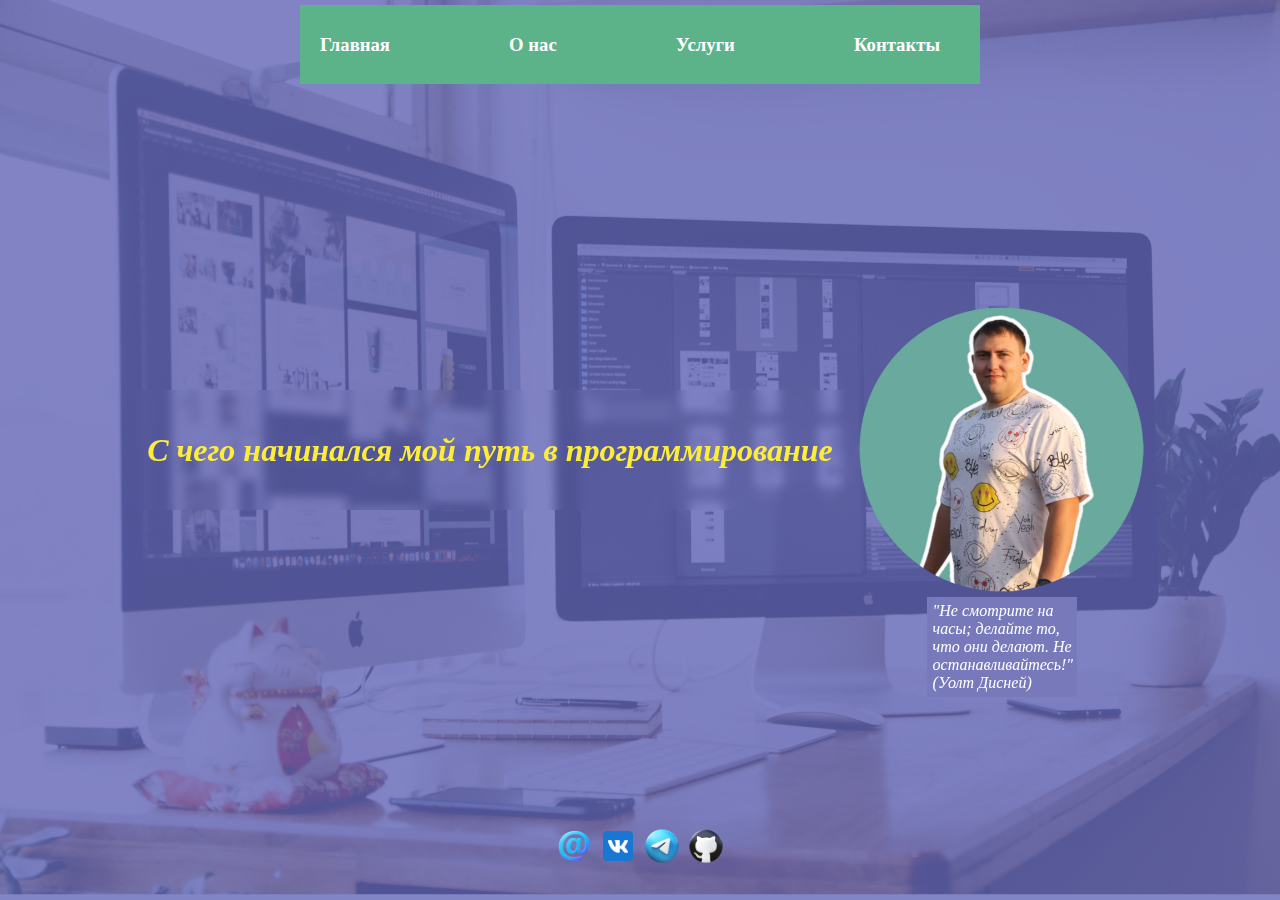
<file: index.html>
<!DOCTYPE html>
<html lang="en">
<head>
    <meta charset="UTF-8">
    <meta name="viewport" content="width=device-width, initial-scale=1.0">
    <title>Мой путь в программировании</title>
    <link rel="stylesheet" href="./css/style.css">


</head>
<body>
    <div class="navbar">
        <h3><a href="#home">Главная</a></h3>
        <h3><a href="#about">О нас</a></h3>
        <h3><a href="#services">Услуги</a></h3>
        <h3><a href="#contact">Контакты</a></h3>
    </div>
    <div class="content">
        <h1>С чего начинался мой путь в программирование</h1>
        
        
    </div>
    <div class="image-container">
        <img src="./css/foto.png" alt="Моя фотография">
        <div class='caption'>"Не смотрите на часы; делайте то, что они делают. Не останавливайтесь!"(Уолт Дисней)</div>
     </div>
    <footer>
       <a href="https://igorklimov98@mail.ru">
        <img src="./css/mail.png" alt="Mail" style="width: 40px; height: 40px;">
       </a> 
       <a href="https://vk.com/igorklimov_35rus">
        <img src="./css/vk.png" alt="ВКонтакте" style="width: 40px; height: 40px;">
</a>
       <a href="https://t.me/Igor35_rus">
        <img src="./css/telegram.png" alt="Telegramm" style="width: 40px; height: 40px;">
       </a> 
       <a href="https://github.com/Igor35rus">
        <img src="./css/githab.png" alt="githab" style="width: 40px; height: 40px;">
       </a>
    </footer>

</body>
</html>
</file>
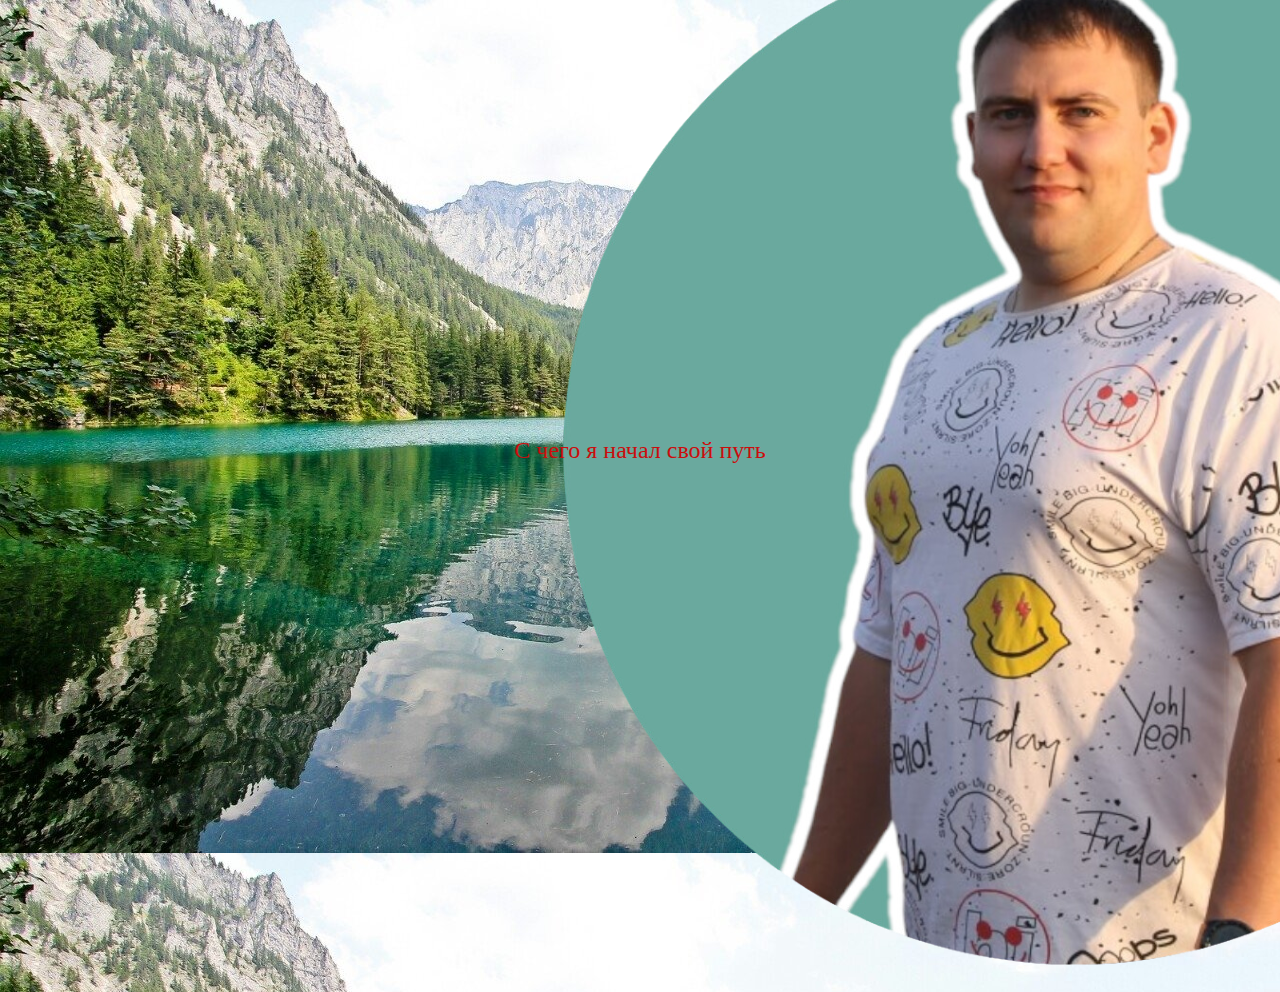
<file: stranich.html>
<!DOCTYPE html>
<html lang="en">
<head>
    <meta charset="UTF-8">
    <meta name="viewport" content="width=device-width, initial-scale=1.0">
    <title>Страница поверх фона</title>
    <link rel="stylesheet" href="./cart.css/styel.css">

</head>
<body>
    <div class="jpg">
<img src="./cart.css/df8dfc0c-5fcf-4fd8-acf2-1e1a0f8e75e4.png" alt="На фоне озера">
</div>

<div class='text-overlay'>С чего я начал свой путь 

</div>

</body>
</html>
</file>
<file: css/style.css>
body {
    margin: 0;
    height: 100vh;
    background-image: url(./фон.png);
    background-size: cover; 
    display: flex;
    justify-content: center; 
    align-items: center; 
    color: rgb(253, 237, 57);
}
.navbar {
  position: fixed;
  top: 5px; 
  width: 50%;
  display: flex;
  justify-content: space-between;
  background-color: #5cb389; 
  color: white;
  padding: 10px 20px;
}
.navbar a {
  color: white;
  text-decoration: none;
  margin-right: 20px;
}

.content {
    text-align: center;
    backdrop-filter: blur(5px);
    padding: 20px;
}
.image-container {
    position: relative;
}

img {
    width: 300px;
    height: auto;
}

.caption {
   position:absolute;
   bottom :-95px ; 
   left :50%; 
   transform :translateX(-50%); 
   color:rgb(255, 255, 255) ;
   
   padding :5px ;  
   font-family: "Merriweather", serif;
   font-weight: 400;
   font-style: italic;
   backdrop-filter: blur(100px);
}

h1 {
        font-family: "Merriweather", serif;
        font-weight: 700;
        font-style: italic;
      }
      


a {
   color:white ;
   text-decoration:none ;
   font-weight:bold ;
}

a:hover { 
  text-decoration : underline ;
} 

footer{
 position:absolute ;
 bottom :30px ;
 left :50% ;
 transform :translateX(-50%) ;
 font-family: "Edu AU VIC WA NT Pre", cursive;
  font-optical-sizing: auto;
  font-weight: weight;
  font-style: normal;
  color:rgb(8, 12, 137) ;
}
</file>
<file: cart.css/styel.css>
body{
    margin: 0;
    height: 100vh;
    background-image: url(./1696581224_gas-kvas-com-p-kartinki-ozero-6.jpg);
    background-size: relative;
    display: flex;
    justify-content: center; 
    align-items: center; 
}
.jpg {
    position: absolute; /* Позволяет разместить изображение поверх фона */
    width: 200px; /* Установите нужную ширину изображения */
}
.text-overlay {
    position:absolute;
    color:rgb(202, 13, 13); /* Цвет текста (можно изменить)*/
    font-size :24px ;/* Размер шрифта (можно изменить)*/
    text-align:center ;
   }
</file>
